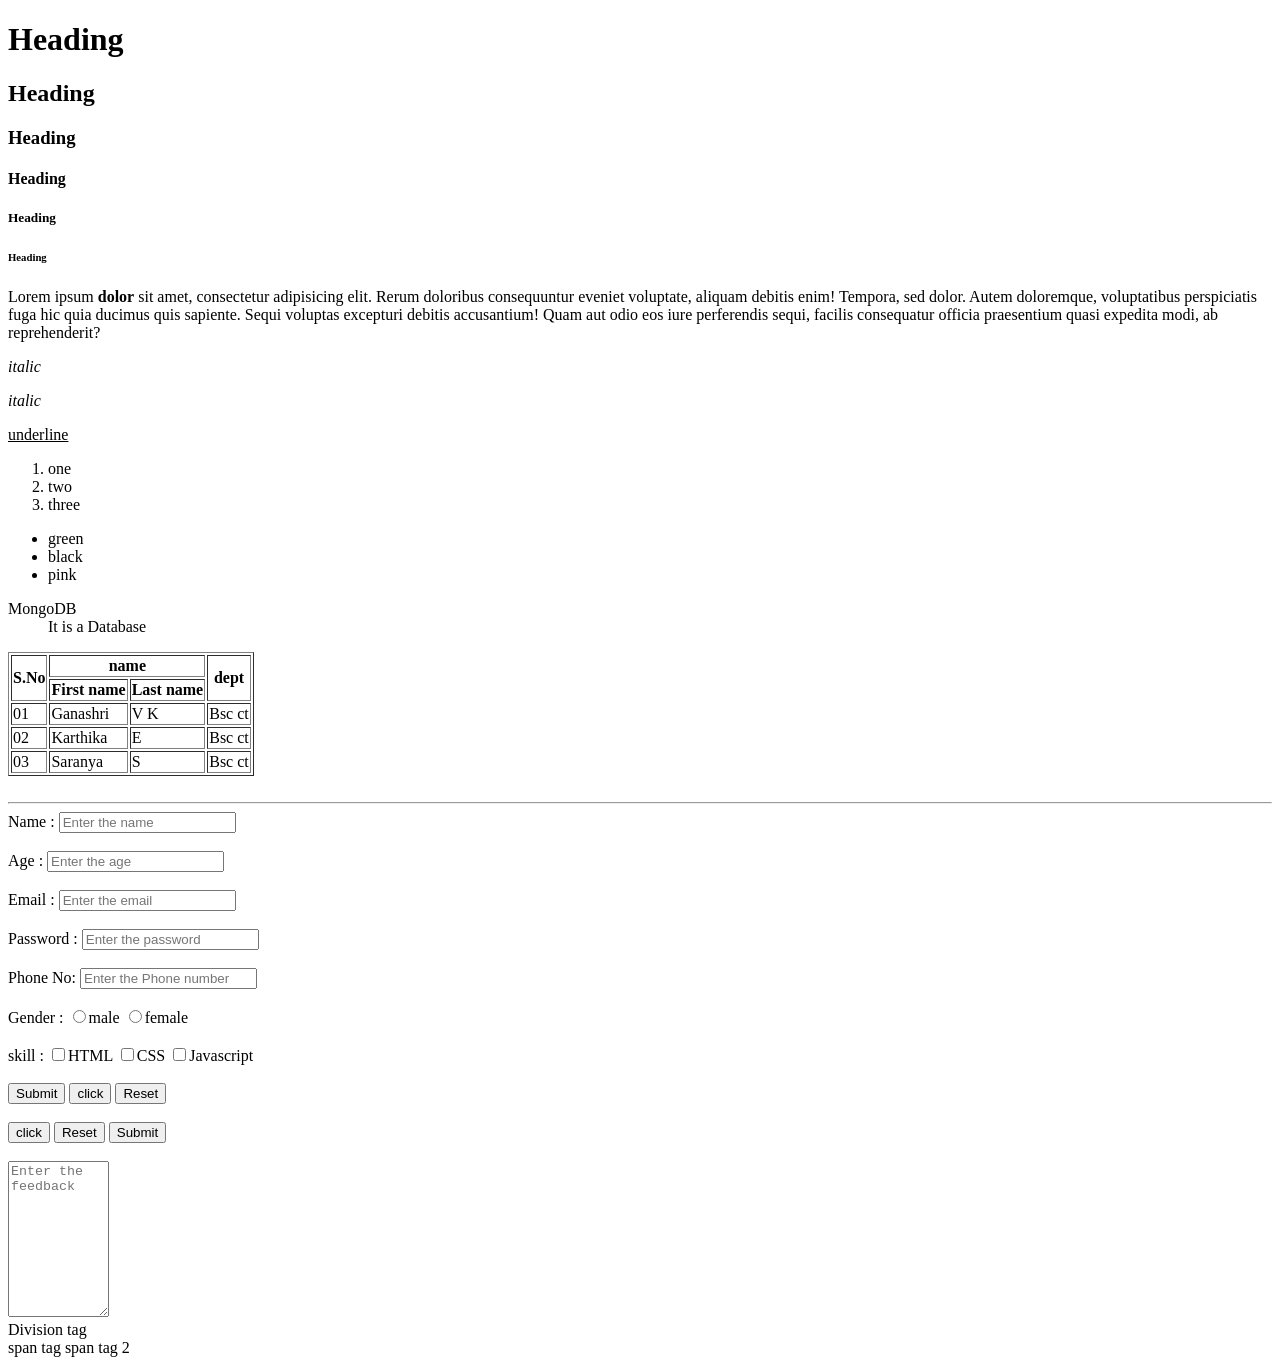
<file: index.html>
<!DOCTYPE html>
<html >
<head>
    <title>KPRCAS-HTML</title>
</head>
<body>
    <h1>Heading</h1>
    <h2>Heading</h2>
    <h3>Heading</h3>
    <h4>Heading</h4>
    <h5>Heading</h5>
    <h6>Heading</h6>
    <p>Lorem ipsum <b>dolor</b> sit amet, consectetur adipisicing elit. Rerum doloribus
        consequuntur eveniet voluptate, aliquam debitis enim! Tempora, sed dolor.
        Autem doloremque, voluptatibus perspiciatis fuga hic quia ducimus quis
        sapiente. Sequi voluptas excepturi debitis accusantium! Quam aut odio 
        eos iure perferendis sequi, facilis consequatur officia praesentium 
        quasi expedita modi, ab reprehenderit?</p>
     <p><i>italic</i></p>
     <p><em>italic</em></p>
     <p><u>underline</u></p>
     <ol>
        <li>one</li>
        <li>two</li>
        <li>three</li>
     </ol>
     <ul>
        <li>green</li>
        <li>black</li>
        <li>pink</li>
     </ul>
     <dl>
        <dt>MongoDB</dt>
        <dd>It is a Database</dd>
     </dl>
     <table border="1">
        <thread>
             <tr>
                <th rowspan="2">S.No</th>
                <th colspan="2">name</th>
                <th rowspan="2">dept</th>
            </tr>
            <tr>
                <th>First name</th>
                <th>Last name</th>
            </tr>
        </thread>
        <tbody>
            <tr>
                <td>01</td>
                <td>Ganashri</td>
                <td>V K</td>
                <td>Bsc ct</td>
            </tr>
            <tr>
                <td>02</td>
                <td>Karthika</td>
                <td>E</td>
                <td>Bsc ct</td>
            </tr>
            <tr>
                <td>03</td>
                <td>Saranya</td>
                <td>S</td>
                <td>Bsc ct</td>
            </tr>
        </tbody>
     </table>
     <br>
     <hr>
     <from>
        <label for="userName">Name : </label>
        <input type="text" placeholder="Enter the name">
        <br><br>
        <label for="userAge">Age : </label>
        <input type="number" placeholder="Enter the age">
        <br><br>
        <label for="userEmail">Email : </label>
        <input type="email" placeholder="Enter the email">
        <br><br>
        <label for="userPassword">Password : </label>
        <input type="password" placeholder="Enter the password">
        <br><br>
        <label>Phone No: </label>
        <input type="tel" placeholder="Enter the Phone number">
        <br><br>
        <label>Gender : </label>
        <input type="radio" name="gender" value="male">male
         <input type="radio" name="gender" value="female">female
        <br><br>
        <label>skill : </label>
         <input type="checkbox" name="skills" value="HTML">HTML
         <input type="checkbox" name="skills" value="CSS">CSS
         <input type="checkbox" name="skills" value="Javascript">Javascript
         <br><br>
         <button type="submit">Submit</button>
         <button type="button">click</button>
         <button type="reset">Reset</button>
        <br><br>
        <input type="button" value="click">
        <input type="reset">
        <input type="submit">
        <br><br>
        <textarea name="feedback" cols="10" rows="10" placeholder="Enter the feedback"></textarea>
        </from>
        <div>Division tag</div>
        <span>span tag</span>
        <span>span tag 2</span>
        <a href="https://www.amazon.in/" target="blank"_amazon></a>
</html>
</file>
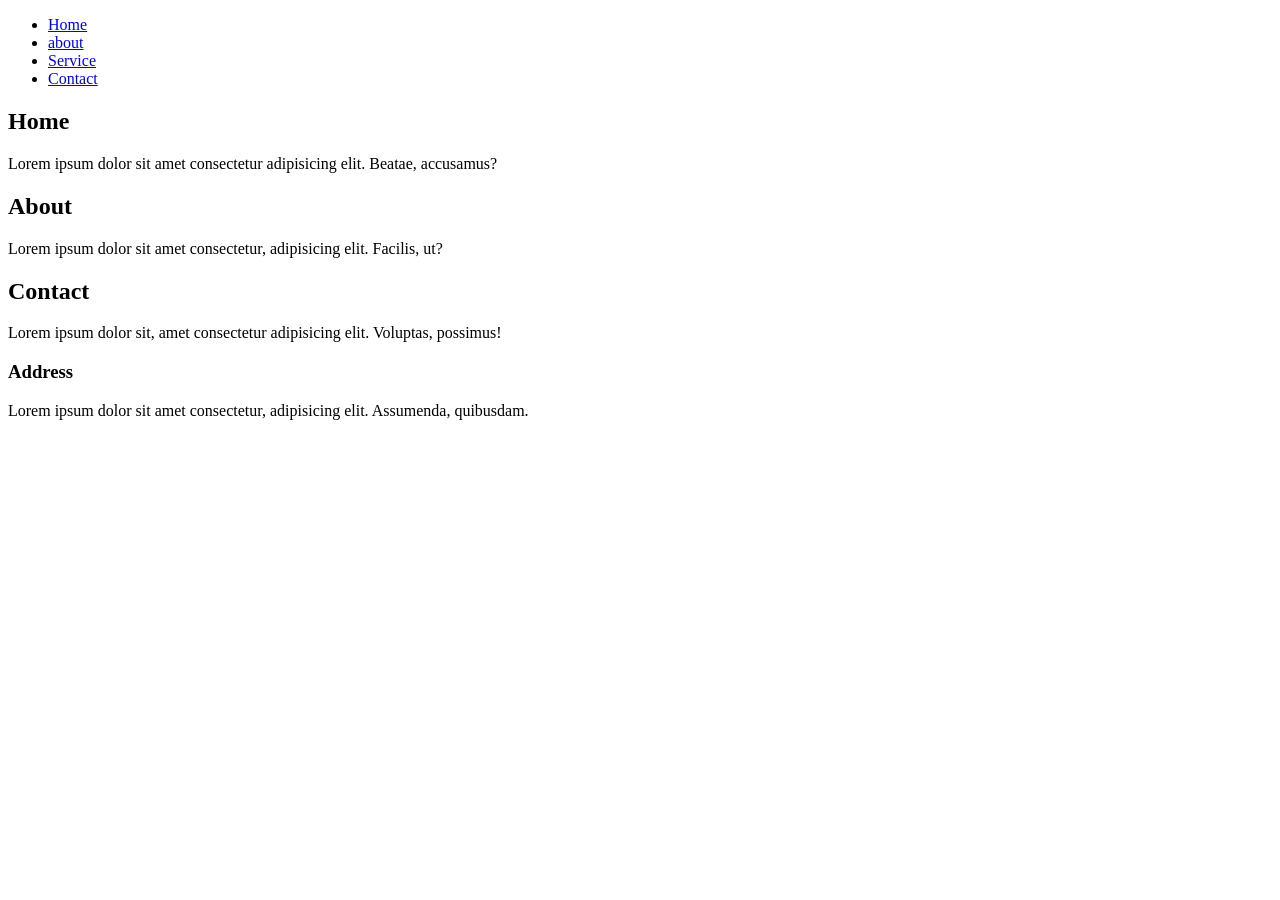
<file: dashboard.html>
<!DOCTYPE html>
<html lang="en">
<head>
    <meta charset="UTF-8">
    <meta name="viewport" content="width=device-width, initial-scale=1.0">
    <title>Dashboard</title>
</head>
<body>
    <header>
        <nav>
            <ul>
                <li><a href="#home">Home</a></li>
                 <li><a href="#about">about</a></li>
                <li><a href="#service">Service</a></li>
                <li><a href="#contact">Contact</a></li>
            </ul>
        </nav>
    </header>
    <section id="home">
        <div>
            <h1>Home</h1>
            <p>Lorem ipsum dolor sit amet consectetur adipisicing elit. Beatae, accusamus?</p>
        </div>
    </section>
    <section id="About">
        <div>
            <h1>About</h1>
            <p>Lorem ipsum dolor sit amet consectetur, adipisicing elit. Facilis, ut?</p>
        </div>
    </section>
    <section id="contact">
        <div>
            <h1>Contact</h1>
                <p>Lorem ipsum dolor sit, amet consectetur adipisicing elit. Voluptas, possimus!</p>
        </div>
    </section>
    <footer>
        <h3>Address</h3>
        <p>Lorem ipsum dolor sit amet consectetur, adipisicing elit. Assumenda, quibusdam.</p>
    </footer>
</body>
</file>
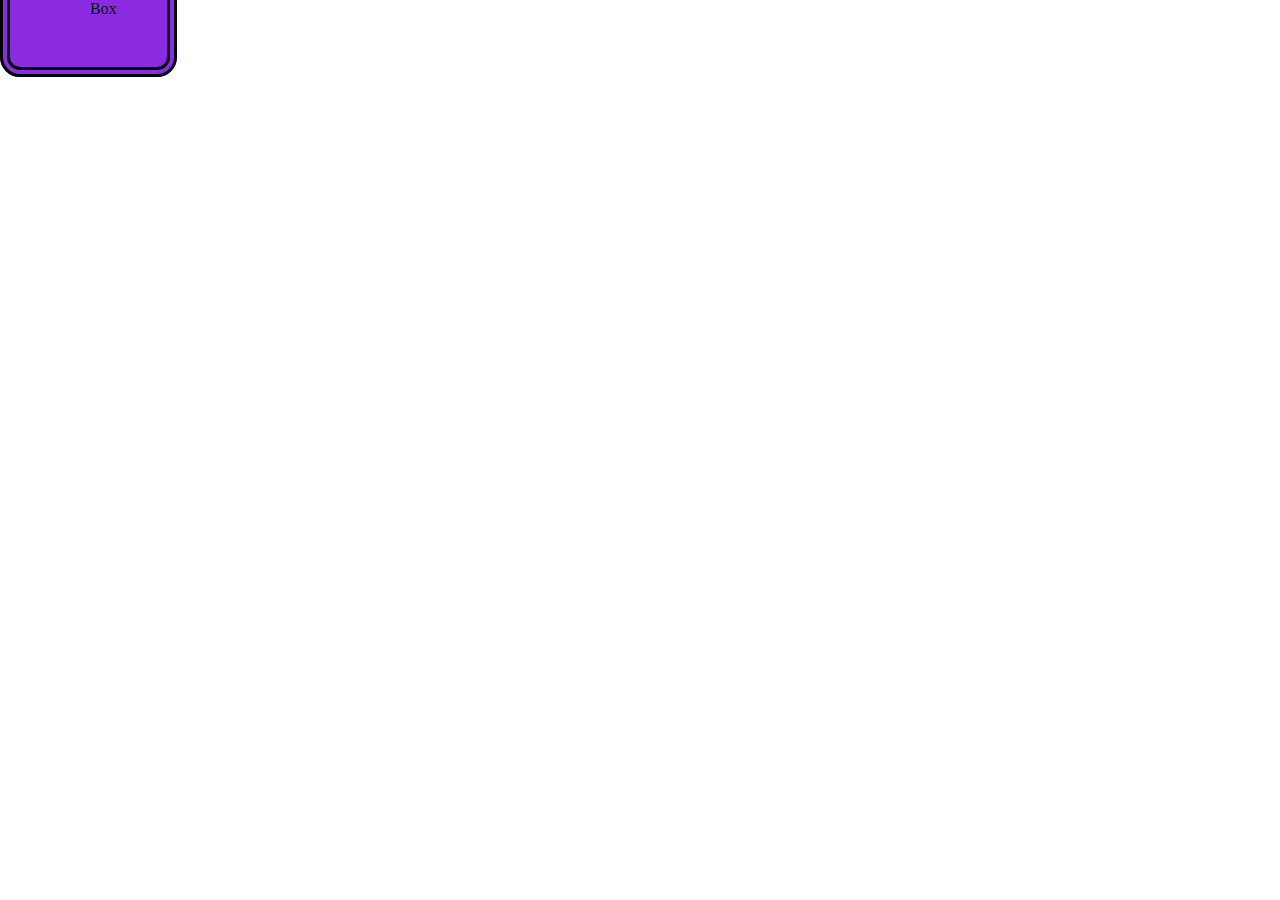
<file: CSS/boxmodel.html>
<!DOCTYPE html>
<html lang="en">

<head>
    <meta charset="UTF-8">
    <meta name="viewport" content="width=device-width, initial-scale=1.0">
    <title>Document</title>
    <style>
        body{
            margin: 0;
        }
        .box {
            background-color: blueviolet;
            padding: 10px;
            padding-top: 20px;
            padding-bottom: 30px;
            padding-right: 40px;
            padding-right: 50px;
            padding: 10px 20px;
            padding: 10px 20px 30px;
            padding: 50px 50px 50px 80px;

            border: 10px double black;
            border-radius: 20px;

            margin: 100pv;
        }
    </style>
</head>

<body>
    <span class="box">Box</span>
</body>

</html>
</file>
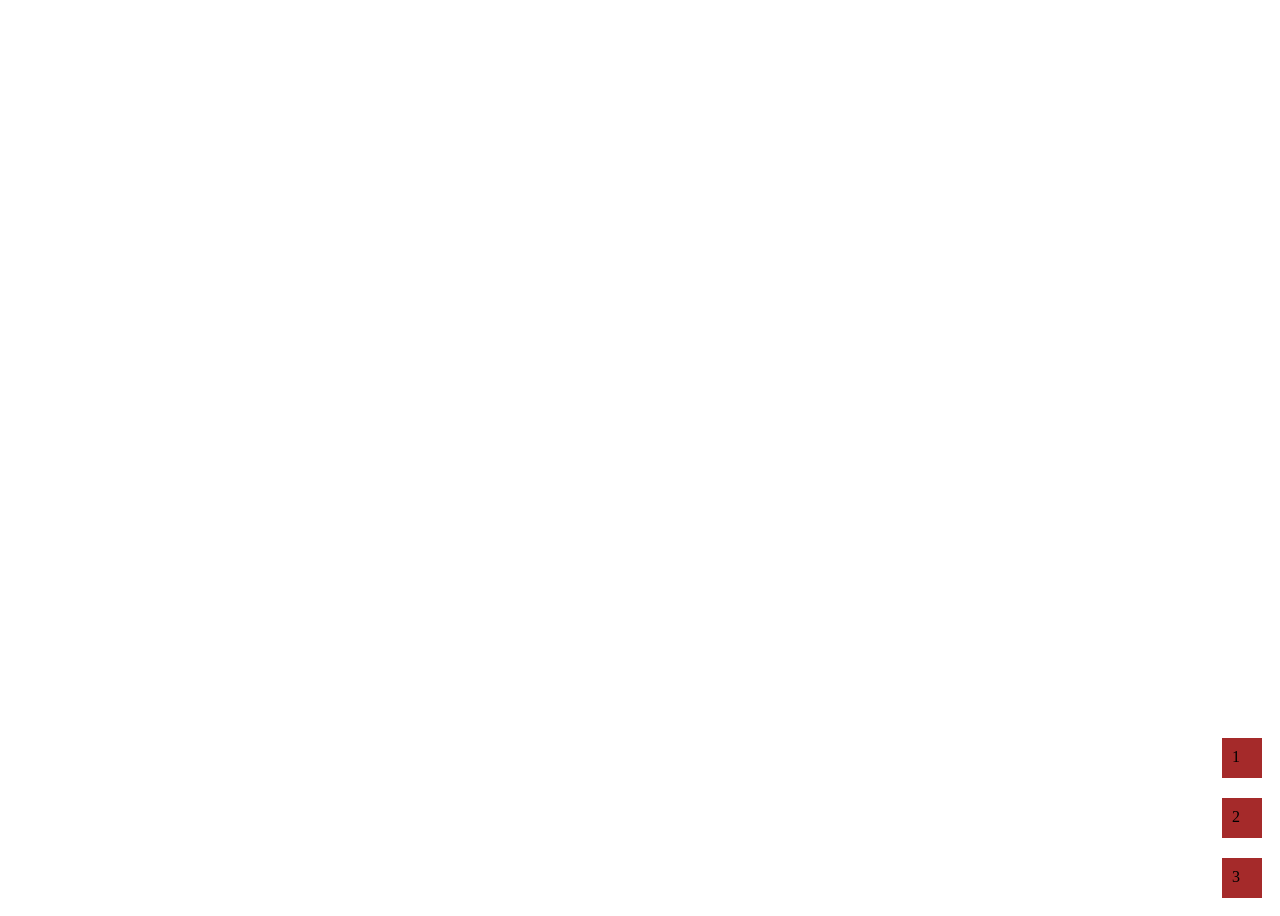
<file: CSS/flex.html>
<!DOCTYPE html>
<html lang="en">

<head>
    <meta charset="UTF-8">
    <meta name="viewport" content="width=device-width, initial-scale=1.0">
    <title>Document</title>
    <style>
        .box {
            background-color: brown;
            padding: 10px;
            height: 20px;
            width: 20px;
            margin: 10px;
        }

        .container {
            height: 100vh;
            display: flex;
            flex-direction: column;
            justify-content: flex-end;
            align-items: flex-end;
        }
    </style>
</head>
<body>
    <div class="container">
        <div class="box">1</div>
        <div class="box">2</div>
        <div class="box">3</div>
    </div>
</body>

</html>
</file>
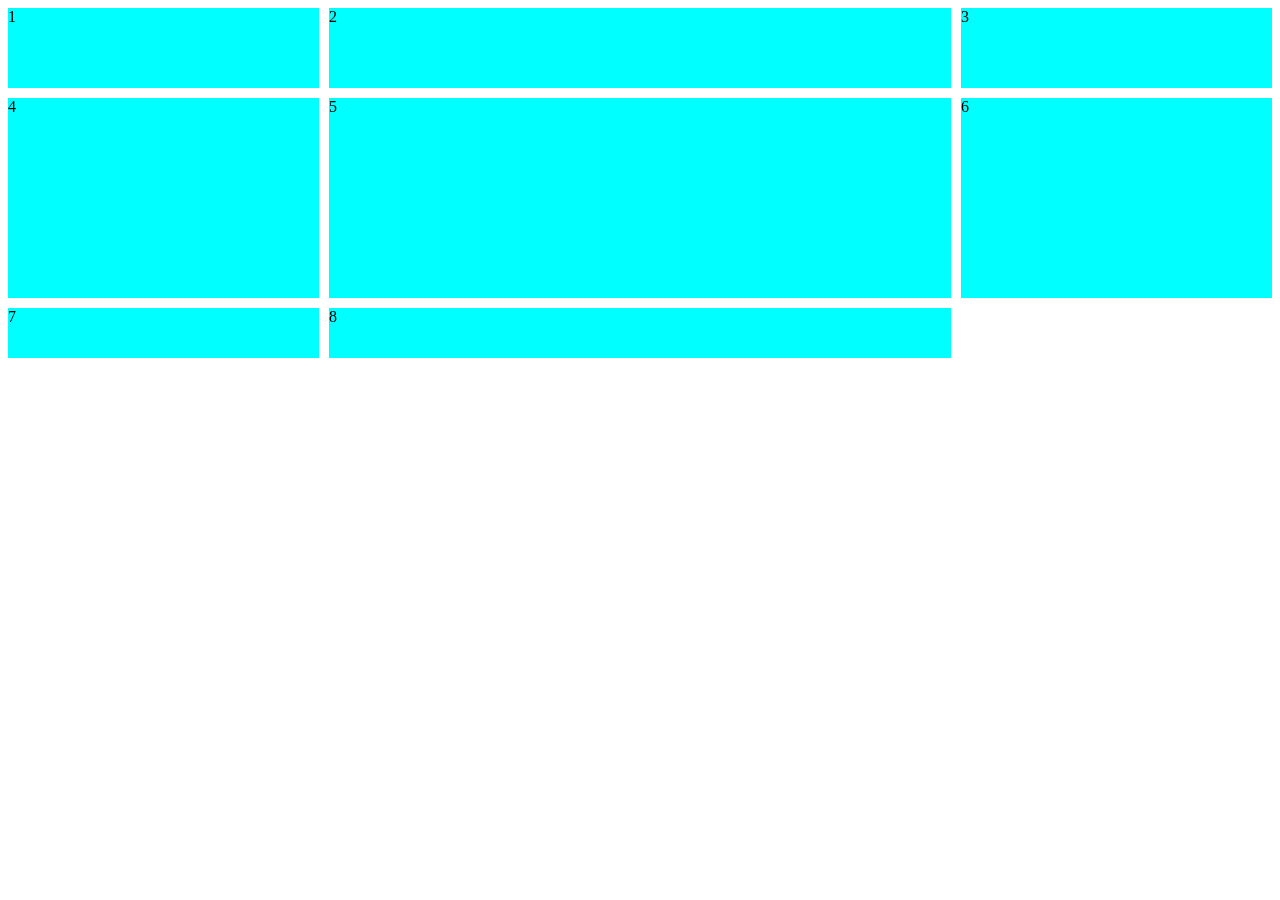
<file: CSS/grid.html>
<!DOCTYPE html>
<html lang="en">
<head>
    <meta charset="UTF-8">
    <meta name="viewport" content="width=device-width, initial-scale=1.0">
    <title>Document</title>
    <style>
        .box{
            background-color: aqua;
        }
        .container{
            display: grid;
            grid-template-columns: 1fr 2fr 1fr;
            gap: 10px;
            grid-template-rows: 80px 200px 50px;
        }
    </style>
</head>
<body>
    <div class="container">
        <div class="box">1</div>
        <div class="box">2</div>
        <div class="box">3</div>
        <div class="box">4</div>
        <div class="box">5</div>
        <div class="box">6</div>
        <div class="box">7</div>
        <div class="box">8</div>
    </div>
</body>
</html>
</file>
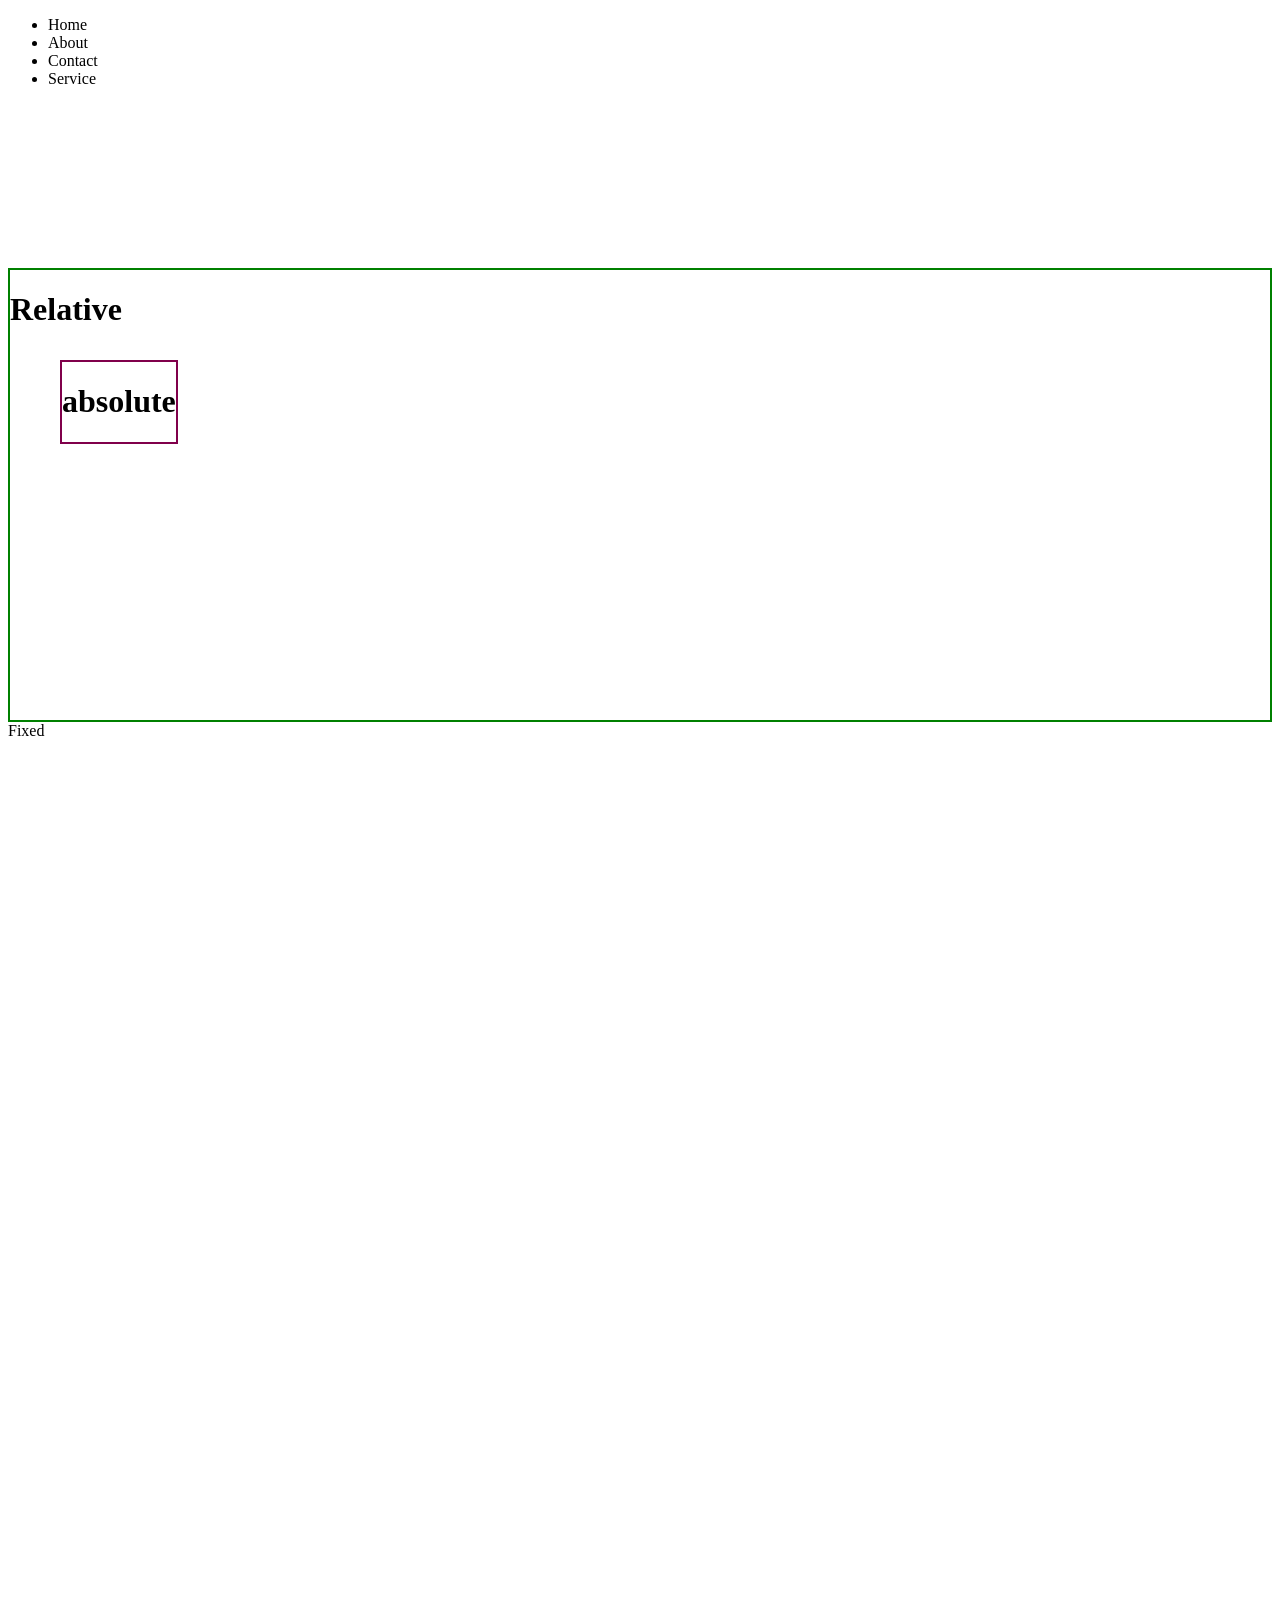
<file: CSS/position.html>
<!DOCTYPE html>
<html lang="en">

<head>
    <meta charset="UTF-8">
    <meta name="viewport" content="width=device-width, initial-scale=1.0">
    <title>Document</title>
    <style>
        body{
            height: 200vh;
        }
        .Navbar{
            position: sticky;
            top: 0;
        }
        .Relative{
            border: 2px solid green;
            position: relative;
            height: 50vh;
            margin-top: 20vh;
        }
        .absolute{
            border: 2px solid rgb(128, 0, 75);
            position: absolute;
            margin: 10px;
            margin-left: 50px;
        }
        .fixed{
            position: fixed;
        }
    </style>
</head>
<body>
    <div class="Navbar">
        <nav>
            <ul>
                <li>Home</li>
                <li>About</li>
                <li>Contact</li>
                <li>Service</li>
            </ul>
        </nav>
    </div>
    <div class="Relative">
        <h1>Relative</h1>
        <div class="absolute">
            <h1> absolute</h1>
        </div>
    </div>
    <div class="fixed">Fixed</div>
</body>
</html>
</file>
